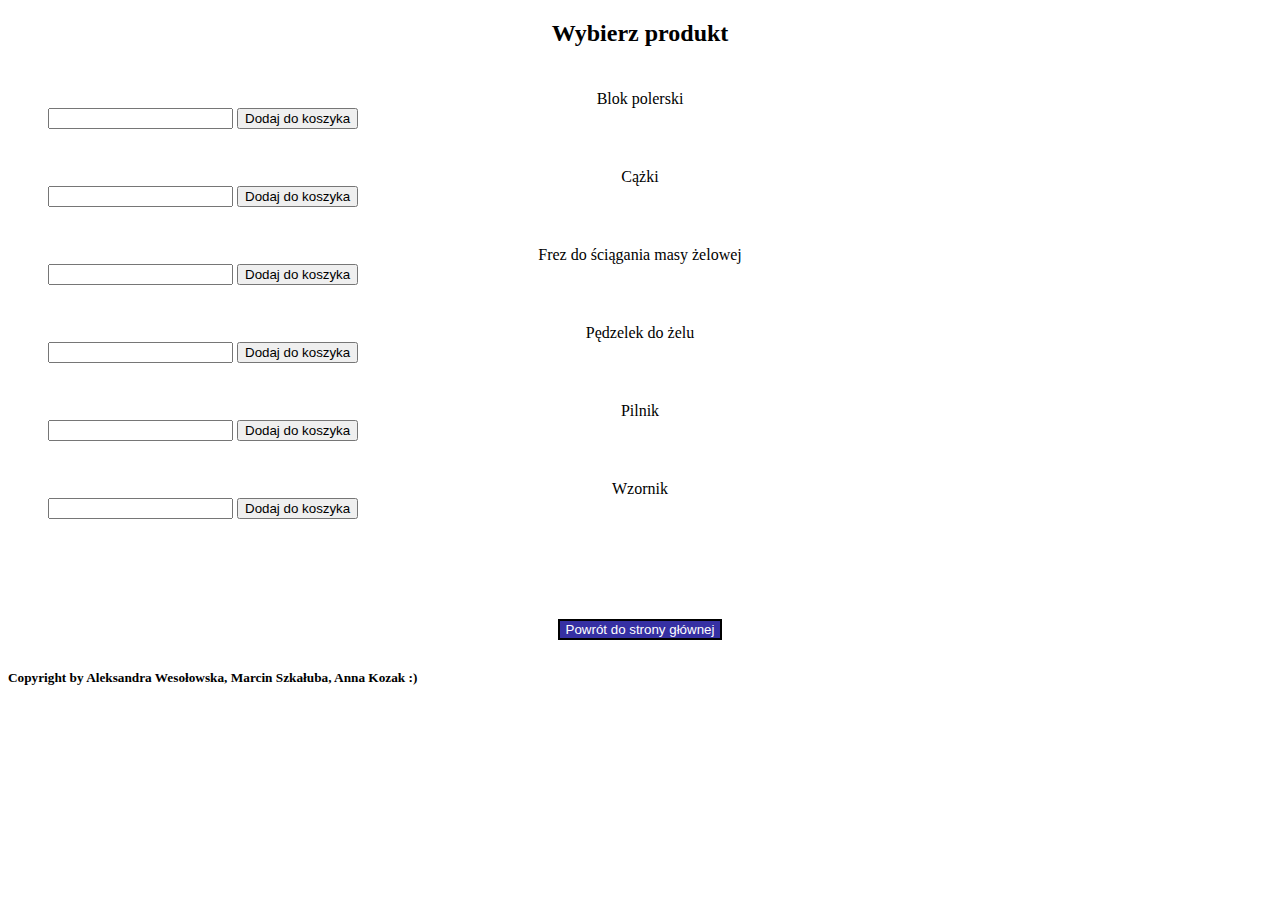
<file: src/main/resources/templates/akcesoria.html>
<!DOCTYPE html>
<html lang="en">
<head>
    <meta charset="UTF-8">

    <link rel="stylesheet" href="https://cdn.jsdelivr.net/npm/bootstrap@4.5.3/dist/css/bootstrap.min.css"
          integrity="sha384-TX8t27EcRE3e/ihU7zmQxVncDAy5uIKz4rEkgIXeMed4M0jlfIDPvg6uqKI2xXr2" crossorigin="anonymous">
    <!--    <link rel="stylesheet" href="style.css">-->
    <link rel="stylesheet" th:href="@{/style.css}"/>
    <script src="https://code.jquery.com/jquery-3.5.1.slim.min.js"
            integrity="sha384-DfXdz2htPH0lsSSs5nCTpuj/zy4C+OGpamoFVy38MVBnE+IbbVYUew+OrCXaRkfj"
            crossorigin="anonymous"></script>
    <script src="https://cdn.jsdelivr.net/npm/bootstrap@4.5.3/dist/js/bootstrap.bundle.min.js"
            integrity="sha384-ho+j7jyWK8fNQe+A12Hb8AhRq26LrZ/JpcUGGOn+Y7RsweNrtN/tE3MoK7ZeZDyx"
            crossorigin="anonymous"></script>

    <title>Akcesoria</title>
</head>
<body>

<div id="produkty">
    <h2 style="text-align: center; margin-top: 20px">Wybierz produkt</h2>
    <div class="flex-container">
        <div class="row align-items-center">

            <div class="obraz">
                <figure>
                    <!--                    <img src="./img/akcesoria1.jpg" style="width: 100%; height: 100%"/>-->
                    <img th:src="@{/img/akcesoria1.jpg}" style="width: 100%; height: 100%"/>
                    <figcaption style="text-align: center; margin-top: 5px">Blok polerski</figcaption>
                    <form th:action="@{addAkcesoria}">
                        <input type="number" name="quantity" min="1" class="amount">
                        <input type="hidden" name="productId" value="17">
                        <input type="submit" class="btn" value="Dodaj do koszyka">
                    </form>
                </figure>
            </div>
            <div class="obraz">
                <figure>
                    <!--                    <img src="./img/akcesoria2.jpg" style="width: 100%; height: 100%"/>-->
                    <img th:src="@{/img/akcesoria2.jpg}" style="width: 100%; height: 100%"/>
                    <figcaption style="text-align: center; margin-top: 5px">Cążki</figcaption>
                    <form th:action="@{addAkcesoria}">
                        <input type="number" name="quantity" min="1" class="amount">
                        <input type="hidden" name="productId" value="18">
                        <input type="submit" class="btn" value="Dodaj do koszyka">
                    </form>
                </figure>
            </div>
            <div class="obraz">
                <figure>
                    <!--                    <img src="./img/akcesoria3.jpg" style="width: 100%; height: 100%"/>-->
                    <img th:src="@{/img/akcesoria3.jpg}" style="width: 100%; height: 100%"/>
                    <figcaption style="text-align: center; margin-top: 5px">Frez do ściągania masy żelowej</figcaption>
                    <form th:action="@{addAkcesoria}">
                        <input type="number" name="quantity" min="1" class="amount">
                        <input type="hidden" name="productId" value="19">
                        <input type="submit" class="btn" value="Dodaj do koszyka">
                    </form>
                </figure>
            </div>
            <div class="obraz">
                <figure>
                    <!--                    <img src="./img/akcesoria4.jpg" style="width: 100%; height: 100%"/>-->
                    <img th:src="@{/img/akcesoria4.jpg}" style="width: 100%; height: 100%"/>
                    <figcaption style="text-align: center; margin-top: 5px">Pędzelek do żelu</figcaption>
                    <form th:action="@{addAkcesoria}">
                        <input type="number" name="quantity" min="1" class="amount">
                        <input type="hidden" name="productId" value="20">
                        <input type="submit" class="btn" value="Dodaj do koszyka">
                    </form>
                </figure>
            </div>
            <div class="obraz">
                <figure>
                    <!--                    <img src="./img/akcesoria5.jpg" style="width: 100%; height: 100%"/>-->
                    <img th:src="@{/img/akcesoria5.jpg}" style="width: 100%; height: 100%"/>
                    <figcaption style="text-align: center; margin-top: 5px">Pilnik</figcaption>
                    <form th:action="@{addAkcesoria}">
                        <input type="number" name="quantity" min="1" class="amount">
                        <input type="hidden" name="productId" value="21">
                        <input type="submit" class="btn" value="Dodaj do koszyka">
                    </form>
                </figure>
            </div>
            <div class="obraz">
                <figure>
                    <!--                    <img src="./img/akcesoria6.jpg" style="width: 100%; height: 100%"/>-->
                    <img th:src="@{/img/akcesoria6.jpg}" style="width: 100%; height: 100%"/>
                    <figcaption style="text-align: center; margin-top: 5px">Wzornik</figcaption>
                    <form th:action="@{addAkcesoria}">
                        <input type="number" name="quantity" min="1" class="amount">
                        <input type="hidden" name="productId" value="22">
                        <input type="submit" class="btn" value="Dodaj do koszyka">
                    </form>
                </figure>
            </div>
        </div>
        <p id="opis"></p>
        <!--    <button style="background:#3630a3;color:white;display: block; margin: auto; margin-top: 60px; margin-bottom: 20px">Powrót do strony głównej</button>-->
    </div>
    <button class="btn" style="background:#3630a3; color:white; display: block; margin: auto; margin-top: 100px;
    margin-bottom: 20px; border: 2px solid black">
        <a th:href="@{'/back'}" style="color: white">Powrót do strony głównej</a>
    </button>
</div>
<footer style="color: black; position: relative;left: 0;bottom: 0; margin-top: 30px">
    <h5>Copyright by Aleksandra Wesołowska, Marcin Szkałuba, Anna Kozak :)</h5>
</footer>
</body>
</html>
</file>
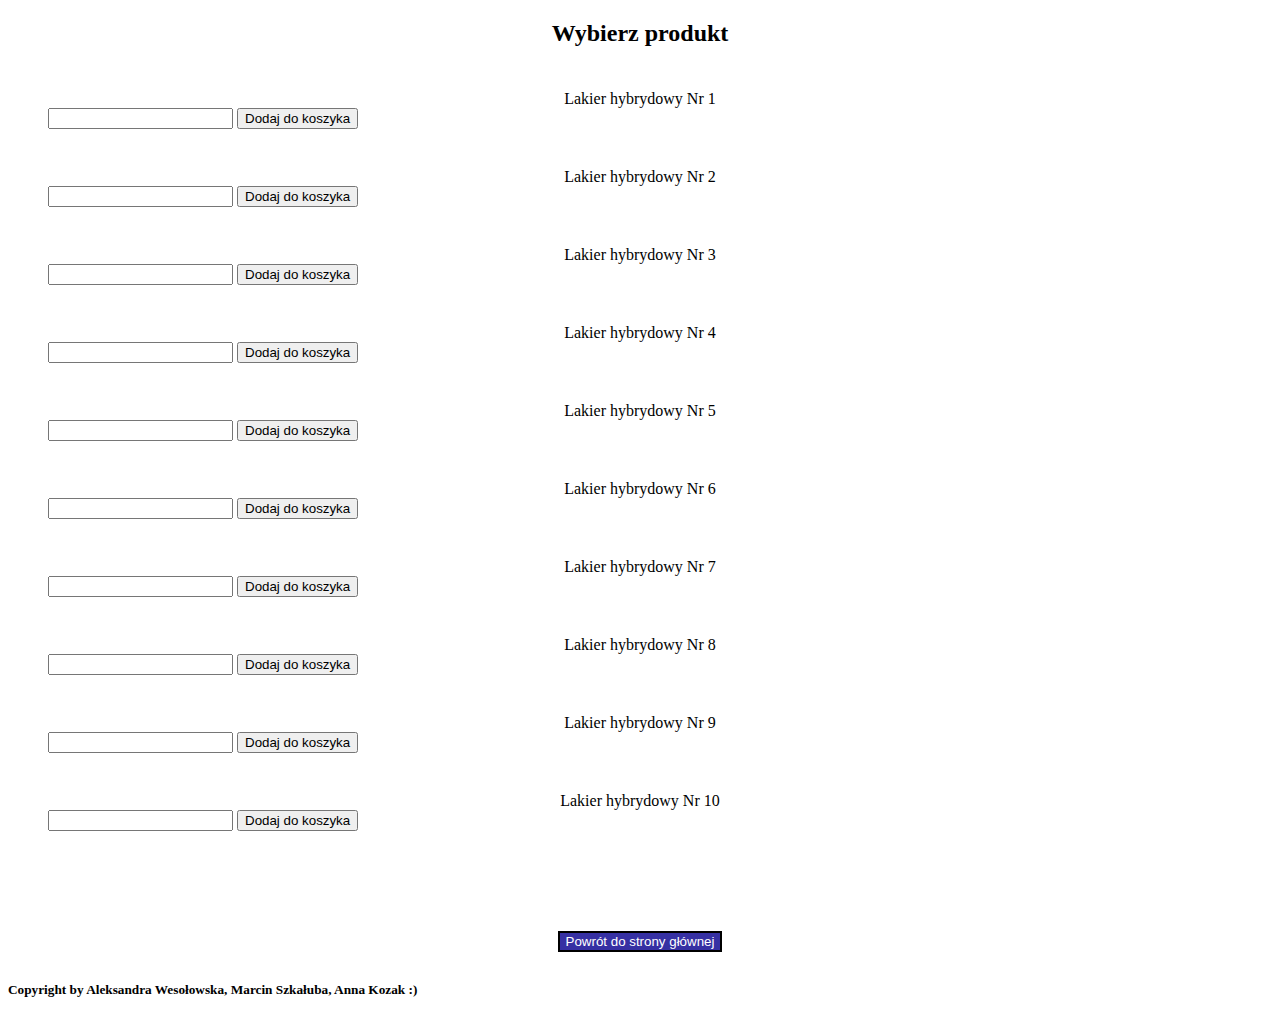
<file: src/main/resources/templates/lakiery.html>
<!DOCTYPE html>
<html lang="en">
<head>
    <meta charset="UTF-8">

    <link rel="stylesheet" href="https://cdn.jsdelivr.net/npm/bootstrap@4.5.3/dist/css/bootstrap.min.css"
          integrity="sha384-TX8t27EcRE3e/ihU7zmQxVncDAy5uIKz4rEkgIXeMed4M0jlfIDPvg6uqKI2xXr2" crossorigin="anonymous">
    <!--    <link rel="stylesheet" href="style.css">-->
    <link rel="stylesheet" th:href="@{/style.css}"/>
    <script src="https://code.jquery.com/jquery-3.5.1.slim.min.js"
            integrity="sha384-DfXdz2htPH0lsSSs5nCTpuj/zy4C+OGpamoFVy38MVBnE+IbbVYUew+OrCXaRkfj"
            crossorigin="anonymous"></script>
    <script src="https://cdn.jsdelivr.net/npm/bootstrap@4.5.3/dist/js/bootstrap.bundle.min.js"
            integrity="sha384-ho+j7jyWK8fNQe+A12Hb8AhRq26LrZ/JpcUGGOn+Y7RsweNrtN/tE3MoK7ZeZDyx"
            crossorigin="anonymous"></script>

    <title>Lakiery</title>
</head>
<body>
<div id="produkty">
    <h2 style="text-align: center; margin-top: 20px">Wybierz produkt</h2>
    <div class="flex-container">
        <div class="row align-items-center">
            <div class="obraz">
                <figure>
<!--                    <img src="./img/lakier1a.jpg" style="width: 100%; height: 100%"/>-->
                    <img th:src="@{/img/lakier1a.jpg}" style="width: 100%; height: 100%"/>
                    <figcaption style="text-align: center; margin-top: 5px">Lakier hybrydowy Nr 1</figcaption>
                    <form th:action="@{addLakier}">
                        <input type="number" name="quantity" min="1" class="amount">
                        <input type="hidden" name="productId" value="1">
                        <input type="submit" class="btn" value="Dodaj do koszyka">
                    </form>
                </figure>
            </div>
            <div class="obraz">
                <figure>
<!--                    <img src="./img/lakier2a.jpg" style="width: 100%; height: 100%"/>-->
                    <img th:src="@{/img/lakier2a.jpg}" style="width: 100%; height: 100%"/>
                    <figcaption style="text-align: center; margin-top: 5px">Lakier hybrydowy Nr 2</figcaption>
                    <form th:action="@{addLakier}">
                        <input type="number" name="quantity" min="1" class="amount">
                        <input type="hidden" name="productId" value="2">
                        <input type="submit" class="btn" value="Dodaj do koszyka">
                    </form>
                </figure>
            </div>
            <div class="obraz">
                <figure>
<!--                    <img src="./img/lakier3.jpg" style="width: 100%; height: 100%"/>-->
                    <img th:src="@{/img/lakier3.jpg}" style="width: 100%; height: 100%"/>
                    <figcaption style="text-align: center; margin-top: 5px">Lakier hybrydowy Nr 3</figcaption>
                    <form th:action="@{addLakier}">
                        <input type="number" name="quantity" min="1" class="amount">
                        <input type="hidden" name="productId" value="3">
                        <input type="submit" class="btn" value="Dodaj do koszyka">
                    </form>
                </figure>

            </div>
            <div class="obraz">
                <figure>
<!--                    <img src="./img/lakier4.jpg" style="width: 100%; height: 100%"/>-->
                    <img th:src="@{/img/lakier4.jpg}" style="width: 100%; height: 100%"/>
                    <figcaption style="text-align: center; margin-top: 5px">Lakier hybrydowy Nr 4</figcaption>
                    <form th:action="@{addLakier}">
                        <input type="number" name="quantity" min="1" class="amount">
                        <input type="hidden" name="productId" value="4">
                        <input type="submit" class="btn" value="Dodaj do koszyka">
                    </form>
                </figure>
            </div>
        </div>
        <div class="row align-items-center">
            <div class="obraz">
                <figure>
<!--                    <img src="./img/lakier5.jpg" style="width: 100%; height: 100%"/>-->
                    <img th:src="@{/img/lakier5.jpg}" style="width: 100%; height: 100%"/>
                    <figcaption style="text-align: center; margin-top: 5px">Lakier hybrydowy Nr 5</figcaption>
                    <form th:action="@{addLakier}">
                        <input type="number" name="quantity" min="1" class="amount">
                        <input type="hidden" name="productId" value="5">
                        <input type="submit" class="btn" value="Dodaj do koszyka">
                    </form>
                </figure>
            </div>
            <div class="obraz">
                <figure>
<!--                    <img src="./img/lakier6.jpg" style="width: 100%; height: 100%"/>-->
                    <img th:src="@{/img/lakier6.jpg}" style="width: 100%; height: 100%"/>
                    <figcaption style="text-align: center; margin-top: 5px">Lakier hybrydowy Nr 6</figcaption>
                    <form th:action="@{addLakier}">
                        <input type="number" name="quantity" min="1" class="amount">
                        <input type="hidden" name="productId" value="6">
                        <input type="submit" class="btn" value="Dodaj do koszyka">
                    </form>
                </figure>
            </div>
            <div class="obraz">
                <figure>
<!--                    <img src="./img/lakier7.jpg" style="width: 100%; height: 100%"/>-->
                    <img th:src="@{/img/lakier7.jpg}" style="width: 100%; height: 100%"/>
                    <figcaption style="text-align: center; margin-top: 5px">Lakier hybrydowy Nr 7</figcaption>
                    <form th:action="@{addLakier}">
                        <input type="number" name="quantity" min="1" class="amount">
                        <input type="hidden" name="productId" value="7">
                        <input type="submit" class="btn" value="Dodaj do koszyka">
                    </form>
                </figure>

            </div>
            <div class="obraz">
                <figure>
<!--                    <img src="./img/lakier8.jpg" style="width: 100%; height: 100%"/>-->
                    <img th:src="@{/img/lakier8.jpg}" style="width: 100%; height: 100%"/>
                    <figcaption style="text-align: center; margin-top: 5px">Lakier hybrydowy Nr 8</figcaption>
                    <form th:action="@{addLakier}">
                        <input type="number" name="quantity" min="1" class="amount">
                        <input type="hidden" name="productId" value="8">
                        <input type="submit" class="btn" value="Dodaj do koszyka">
                    </form>
                </figure>
            </div>
        </div>
        <div class="row align-items-center">
            <div class="obraz">
                <figure>
<!--                    <img src="./img/lakier9.jpg" style="width: 100%; height: 100%"/>-->
                    <img th:src="@{/img/lakier9.jpg}" style="width: 100%; height: 100%"/>
                    <figcaption style="text-align: center; margin-top: 5px">Lakier hybrydowy Nr 9</figcaption>
                    <form th:action="@{addLakier}">
                        <input type="number" name="quantity" min="1" class="amount">
                        <input type="hidden" name="productId" value="9">
                        <input type="submit" class="btn" value="Dodaj do koszyka">
                    </form>
                </figure>
            </div>
            <div class="obraz">
                <figure>
<!--                    <img src="./img/lakier10.jpg" style="width: 100%; height: 100%"/>-->
                    <img th:src="@{/img/lakier10.jpg}" style="width: 100%; height: 100%"/>
                    <figcaption style="text-align: center; margin-top: 5px">Lakier hybrydowy Nr 10</figcaption>
                    <form th:action="@{addLakier}">
                        <input type="number" name="quantity" min="1" class="amount">
                        <input type="hidden" name="productId" value="10">
                        <input type="submit" class="btn" value="Dodaj do koszyka">
                    </form>
                </figure>
            </div>
        </div>

    </div>
    <p id="opis"></p>
    <button class="btn" style="background:#3630a3; color:white; display: block; margin: auto; margin-top: 100px;
    margin-bottom: 20px; border: 2px solid black">
        <a th:href="@{'/back'}" style="color: white">Powrót do strony głównej</a>
    </button>
</div>
<footer style="color: black; position: relative;left: 0;bottom: 0; margin-top: 30px">
    <h5>Copyright by Aleksandra Wesołowska, Marcin Szkałuba, Anna Kozak :)</h5>
</footer>
</body>
</html>
</file>
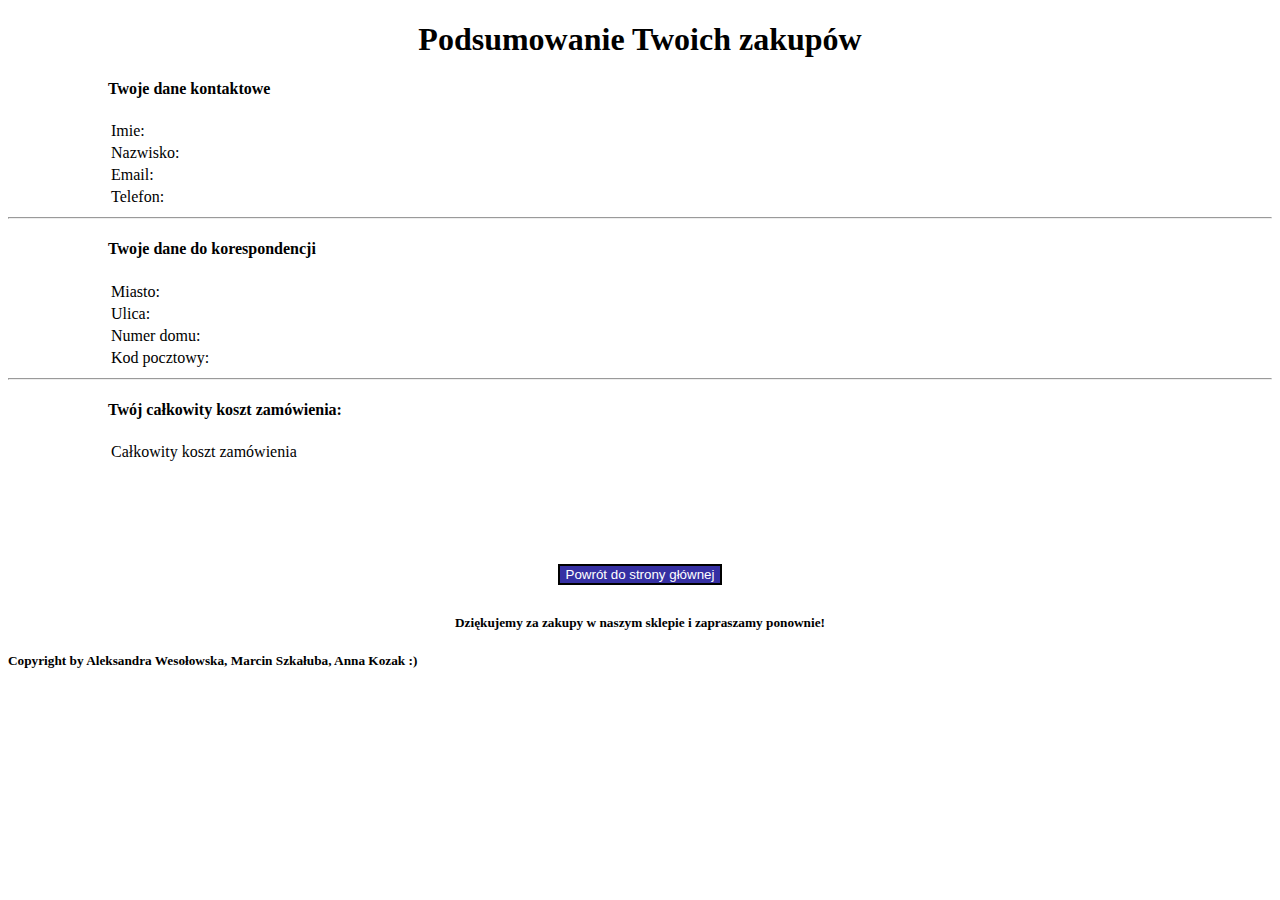
<file: src/main/resources/templates/podziekowanie.html>
<!DOCTYPE html>
<html lang="en">
<head>
    <meta charset="UTF-8">

    <link rel="stylesheet" href="https://cdn.jsdelivr.net/npm/bootstrap@4.5.3/dist/css/bootstrap.min.css"
          integrity="sha384-TX8t27EcRE3e/ihU7zmQxVncDAy5uIKz4rEkgIXeMed4M0jlfIDPvg6uqKI2xXr2" crossorigin="anonymous">
    <!--    <link rel="stylesheet" href="style.css">-->
    <link rel="stylesheet" th:href="@{/style.css}"/>
    <script src="https://code.jquery.com/jquery-3.5.1.slim.min.js"
            integrity="sha384-DfXdz2htPH0lsSSs5nCTpuj/zy4C+OGpamoFVy38MVBnE+IbbVYUew+OrCXaRkfj"
            crossorigin="anonymous"></script>
    <script src="https://cdn.jsdelivr.net/npm/bootstrap@4.5.3/dist/js/bootstrap.bundle.min.js"
            integrity="sha384-ho+j7jyWK8fNQe+A12Hb8AhRq26LrZ/JpcUGGOn+Y7RsweNrtN/tE3MoK7ZeZDyx"
            crossorigin="anonymous"></script>

    <title>Zamówienie zostało zrealizowane</title>
</head>
<body>
<h1 style="text-align: center">Podsumowanie Twoich zakupów</h1>

<h4 style="margin-left: 100px">Twoje dane kontaktowe</h4>
<div style="width:1000px; margin-left: 100px">
    <table class="table">
        <tr>
            <td>Imie:</td>
            <td th:text="${client.firstName}"/>
        </tr>
        <tr>
            <td>Nazwisko:</td>
            <td th:text="${client.lastName}"/>
        </tr>
        <tr>
            <td>Email:</td>
            <td th:text="${client.email}"/>
        </tr>
        <tr>
            <td>Telefon:</td>
            <td th:text="${client.numberOfPhone}"/>
        </tr>
    </table>
</div>
<hr>
<h4 style="margin-left: 100px">Twoje dane do korespondencji</h4>
<div style="width:1000px; margin-left: 100px">
    <table class="table">
        <tr>
            <td>Miasto:</td>
            <td th:text="${address.city}"/>
        </tr>
        <tr>
            <td>Ulica:</td>
            <td th:text="${address.street}"/>
        </tr>
        <tr>
            <td>Numer domu:</td>
            <td th:text="${address.number}"/>
        </tr>
        <tr>
            <td>Kod pocztowy:</td>
            <td th:text="${address.postcode}"/>
        </tr>
    </table>
</div>
<hr>
<h4 style="margin-left: 100px">Twój całkowity koszt zamówienia:</h4>
<!--<h4 th:text="${order.costAllProduct}" class="data">zł</h4>-->
<div style="width:1000px; margin-left: 100px">
    <table class="table">
        <tr>
            <td>Całkowity koszt zamówienia</td>
            <td th:text="${order.costAllProduct}" />
        </tr>
    </table>
</div>
<button class="btn" style="background:#3630a3; color:white; display: block; margin: auto; margin-top: 100px;
    margin-bottom: 20px; border: 2px solid black">
    <a th:href="@{'/back'}" style="color: white">Powrót do strony głównej</a>
</button>

<footer style="color: black; position: relative;left: 0;bottom: 0; margin-top: 30px">
    <h5 style="text-align: center">Dziękujemy za zakupy w naszym sklepie i zapraszamy ponownie!</h5>
    <h5>Copyright by Aleksandra Wesołowska, Marcin Szkałuba, Anna Kozak :)</h5>
</footer>
</body>
</html>
</file>
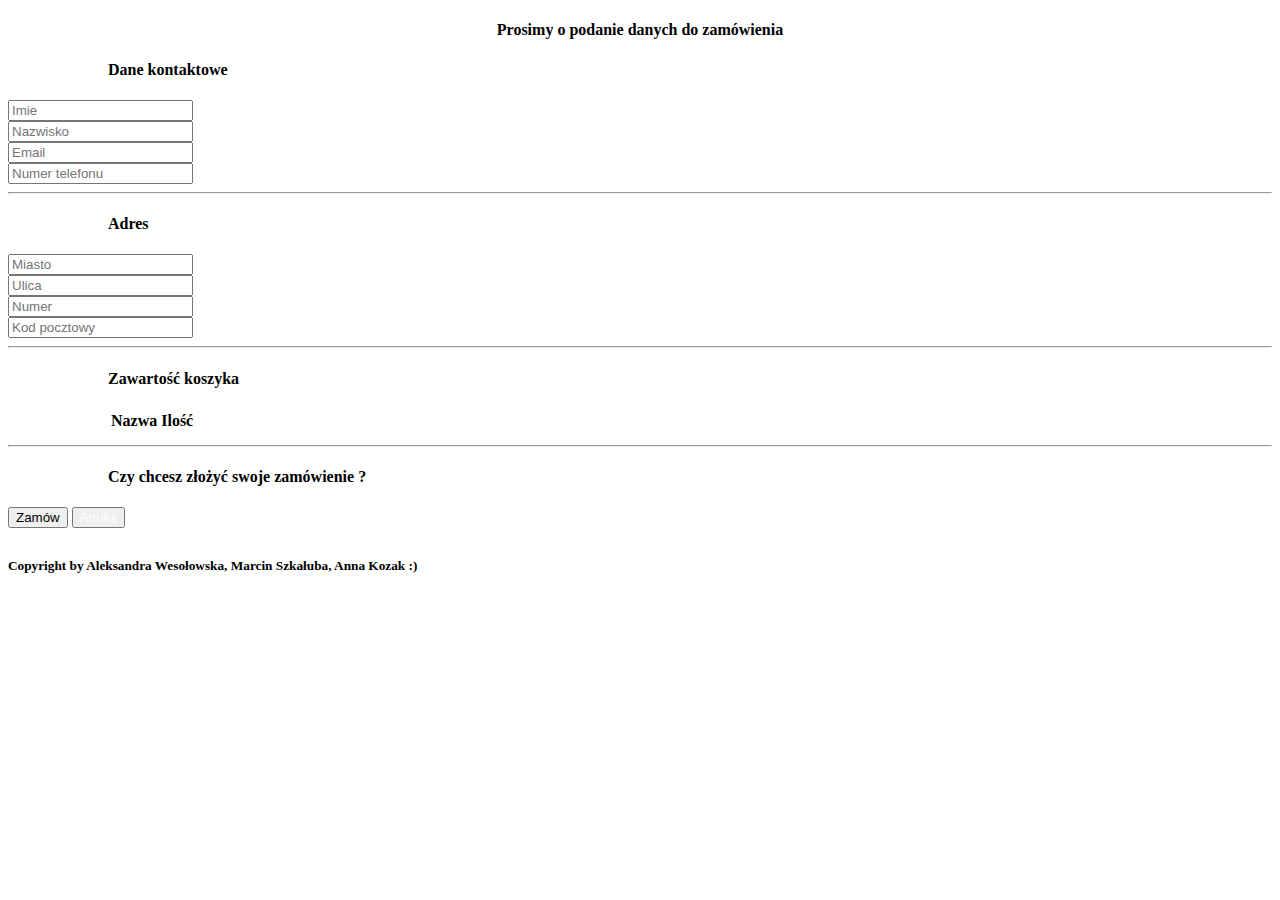
<file: src/main/resources/templates/zamownie.html>
<!DOCTYPE html>
<html lang="en">
<head>
    <meta charset="UTF-8">

    <link rel="stylesheet" href="https://cdn.jsdelivr.net/npm/bootstrap@4.5.3/dist/css/bootstrap.min.css"
          integrity="sha384-TX8t27EcRE3e/ihU7zmQxVncDAy5uIKz4rEkgIXeMed4M0jlfIDPvg6uqKI2xXr2" crossorigin="anonymous">
    <!--    <link rel="stylesheet" href="style.css">-->
    <link rel="stylesheet" th:href="@{/style.css}"/>
    <script src="https://code.jquery.com/jquery-3.5.1.slim.min.js"
            integrity="sha384-DfXdz2htPH0lsSSs5nCTpuj/zy4C+OGpamoFVy38MVBnE+IbbVYUew+OrCXaRkfj"
            crossorigin="anonymous"></script>
    <script src="https://cdn.jsdelivr.net/npm/bootstrap@4.5.3/dist/js/bootstrap.bundle.min.js"
            integrity="sha384-ho+j7jyWK8fNQe+A12Hb8AhRq26LrZ/JpcUGGOn+Y7RsweNrtN/tE3MoK7ZeZDyx"
            crossorigin="anonymous"></script>

    <title>Twoje zamówienie</title>
</head>
<body>

<h4 style="text-align: center;">Prosimy o podanie danych do zamówienia</h4>
<div class="dane">
    <form th:action="@{/makeOrder}" method="post">
        <h4 style="margin-left: 100px">Dane kontaktowe</h4>
        <input type="text" name="firstName" placeholder="Imie" class="data" pattern="[A-Za-ząćęłńóśźżĄĆĘŁŃÓŚŹŻ]{1,32}"
               required
               oninvalid="InvalidName(this);"
               oninput="InvalidName(this);"/><br>

        <script> function InvalidName(textbox) {

            if (textbox.validity.patternMismatch) {
                textbox.setCustomValidity('Enter valid name');
            } else if (textbox.validity.valueMissing) {
                textbox.setCustomValidity('This field cannot be empty ');
            } else {
                textbox.setCustomValidity('');
            }
            return true;
        }</script>

        <input type="text" name="lastName" placeholder="Nazwisko" class="data"
               pattern="[A-Za-ząćęłńóśźżĄĆĘŁŃÓŚŹŻ]{1,32}"
               required
               oninvalid="InvalidSurname(this);"
               oninput="InvalidSurname(this);"/><br>
        <script> function InvalidSurname(textbox) {

            if (textbox.validity.patternMismatch) {
                textbox.setCustomValidity('Enter valid surname');
            } else if (textbox.validity.valueMissing) {
                textbox.setCustomValidity('This field cannot be empty ');
            } else {
                textbox.setCustomValidity('');
            }
            return true;
        }</script>

        <input type="text" name="email" placeholder="Email" class="data"
               pattern="[a-z0-9._%+-]+@[a-z0-9.-]+\.[a-z]{2,4}$"
               required
               oninvalid="InvalidEmail(this);"
               oninput="InvalidEmail(this);"><br>
        <script> function InvalidEmail(textbox) {

            if (textbox.validity.patternMismatch) {
                textbox.setCustomValidity('Enter valid email');
            } else if (textbox.validity.valueMissing) {
                textbox.setCustomValidity('This field cannot be empty ');
            } else {
                textbox.setCustomValidity('');
            }
            return true;
        }</script>

        <input type="text" name="numberOfPhone" placeholder="Numer telefonu" class="data" pattern="[0-9]{9}"
               required
               oninvalid="InvalidPhone(this);"
               oninput="InvalidPhone(this);"><br>
        <script> function InvalidPhone(textbox) {

            if (textbox.validity.patternMismatch) {
                textbox.setCustomValidity('Enter valid number phone');
            } else if (textbox.validity.valueMissing) {
                textbox.setCustomValidity('This field cannot be empty ');
            } else {
                textbox.setCustomValidity('');
            }
            return true;
        }</script>

        <hr>
        <h4 style="margin-left: 100px">Adres</h4>
        <input type="text" name="city" placeholder="Miasto" class="data"
               pattern="[A-Za-ząćęłńóśźżĄĆĘŁŃÓŚŹŻ]{1,32}"
               required
               oninvalid="InvalidAddress(this);"
               oninput="InvalidAddress(this);"><br>
        <script> function InvalidAddress(textbox) {

            if (textbox.validity.patternMismatch) {
                textbox.setCustomValidity('Enter valid address');
            } else if (textbox.validity.valueMissing) {
                textbox.setCustomValidity('This field cannot be empty ');
            } else {
                textbox.setCustomValidity('');
            }
            return true;
        }</script>

        <input type="text" name="street" placeholder="Ulica" class="data"
               pattern="[A-Za-ząćęłńóśźżĄĆĘŁŃÓŚŹŻ]{1,32}"
               required
               oninvalid="InvalidStreet(this);"
               oninput="InvalidStreet(this);"><br>
        <script> function InvalidStreet(textbox) {

            if (textbox.validity.patternMismatch) {
                textbox.setCustomValidity('Enter valid street');
            } else if (textbox.validity.valueMissing) {
                textbox.setCustomValidity('This field cannot be empty ');
            } else {
                textbox.setCustomValidity('');
            }
            return true;
        }</script>

        <input type="text" name="number" placeholder="Numer" class="data"
               pattern="([0-9]{1,3})([a-zA-Z]{0,1})(\/([0-9]{1,3})([a-zA-Z]{0,1})?)?"
               required
               oninvalid="InvalidNumber(this);"
               oninput="InvalidNumber(this);"/><br>

        <script> function InvalidNumber(textbox) {

            if (textbox.validity.patternMismatch) {
                textbox.setCustomValidity('Enter valid number');
            } else if (textbox.validity.valueMissing) {
                textbox.setCustomValidity('This field cannot be empty ');
            } else {
                textbox.setCustomValidity('');
            }
            return true;
        }</script>

        <input type="text" name="postcode" placeholder="Kod pocztowy" class="data"
               pattern="[0-9]{2}-[0-9]{3}"
               required
               oninvalid="InvalidPostcode(this);"
               oninput="InvalidPostcode(this);"><br>
        <script> function InvalidPostcode(textbox) {

            if (textbox.validity.patternMismatch) {
                textbox.setCustomValidity('Enter valid street');
            } else if (textbox.validity.valueMissing) {
                textbox.setCustomValidity('This field cannot be empty ');
            } else {
                textbox.setCustomValidity('');
            }
            return true;
        }</script>
        
        <hr>
        <h4 style="margin-left: 100px">Zawartość koszyka</h4>
        <div style="width:1000px; margin-left: 100px">
            <table class="table">
                <th class="firstTh">Nazwa</th>
                <th class="firstTh">Ilość</th>
                <tr th:each="item: ${shoopingCart.items}" class="firstTr">
                    <td th:text="${item.product.name}" class="firstTd"/>
                    <td th:text="${item.quantity}" class="firstTd"/>
                </tr>
            </table>
        </div>
        <hr>
        <h4 style="margin-left: 100px">Czy chcesz złożyć swoje zamówienie ?</h4>
        <input type="submit" value="Zamów" class="data btn">
        <button class="data btn">
            <a th:href="@{/cancel}" style="color:white">Anuluj</a>
        </button>
    </form>
</div>
<footer style="color: black; position: relative;left: 0;bottom: 0; margin-top: 30px">
    <h5>Copyright by Aleksandra Wesołowska, Marcin Szkałuba, Anna Kozak :)</h5>
</footer>
</body>
</html>
</file>
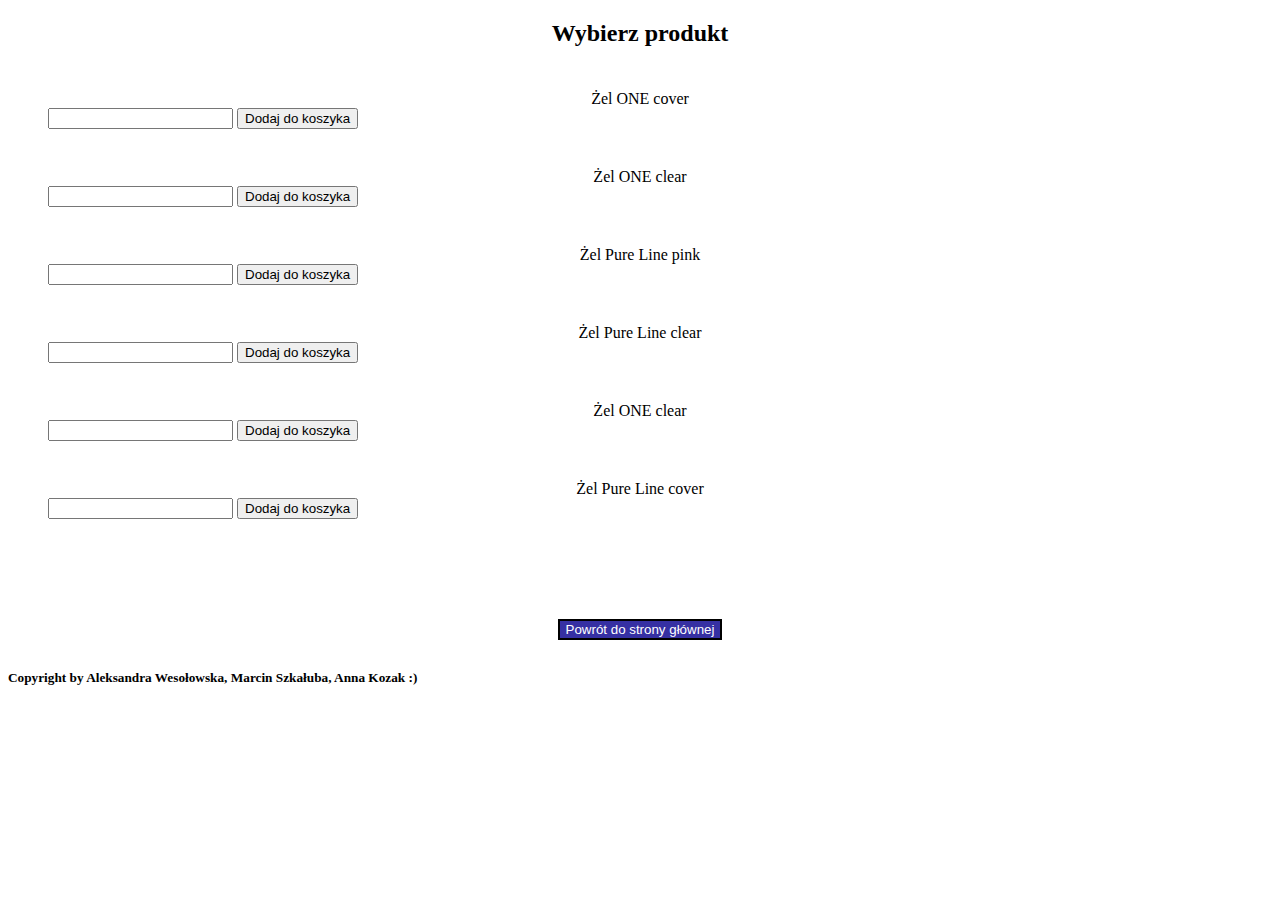
<file: src/main/resources/templates/zele.html>
<!DOCTYPE html>
<html lang="en">
<head>
    <meta charset="UTF-8">

    <link rel="stylesheet" href="https://cdn.jsdelivr.net/npm/bootstrap@4.5.3/dist/css/bootstrap.min.css"
          integrity="sha384-TX8t27EcRE3e/ihU7zmQxVncDAy5uIKz4rEkgIXeMed4M0jlfIDPvg6uqKI2xXr2" crossorigin="anonymous">
    <!--    <link rel="stylesheet" href="style.css">-->
    <link rel="stylesheet" th:href="@{/style.css}"/>
    <script src="https://code.jquery.com/jquery-3.5.1.slim.min.js"
            integrity="sha384-DfXdz2htPH0lsSSs5nCTpuj/zy4C+OGpamoFVy38MVBnE+IbbVYUew+OrCXaRkfj"
            crossorigin="anonymous"></script>
    <script src="https://cdn.jsdelivr.net/npm/bootstrap@4.5.3/dist/js/bootstrap.bundle.min.js"
            integrity="sha384-ho+j7jyWK8fNQe+A12Hb8AhRq26LrZ/JpcUGGOn+Y7RsweNrtN/tE3MoK7ZeZDyx"
            crossorigin="anonymous"></script>

    <title>Żele</title>
</head>
<body>

<div id="produkty">
    <h2 style="text-align: center; margin-top: 20px">Wybierz produkt</h2>
    <div class="flex-container">
        <div class="row align-items-center">
            <div class="obraz">
                <figure>
<!--                    <img src="./img/zel1.jpg" style="width: 100%; height: 100%"/>-->
                    <img th:src="@{/img/zel1.jpg}" style="width: 100%; height: 100%"/>
                    <figcaption style="text-align: center; margin-top: 5px">Żel ONE cover</figcaption>
                    <form th:action="@{addZele}">
                        <input type="number" name="quantity" min="1" class="amount">
                        <input type="hidden" name="productId" value="11">
                        <input type="submit" class="btn" value="Dodaj do koszyka">
                    </form>
                </figure>
            </div>
            <div class="obraz">
                <figure>
<!--                    <img src="./img/zel2.jpg" style="width: 100%; height: 100%"/>-->
                    <img th:src="@{/img/zel2.jpg}" style="width: 100%; height: 100%"/>
                    <figcaption style="text-align: center; margin-top: 5px">Żel ONE clear</figcaption>
                    <form th:action="@{addZele}">
                        <input type="number" name="quantity" min="1" class="amount">
                        <input type="hidden" name="productId" value="12">
                        <input type="submit" class="btn" value="Dodaj do koszyka">
                    </form>
                </figure>

            </div>
            <div class="obraz">
                <figure>
<!--                    <img src="./img/zel3.jpg" style="width: 100%; height: 100%"/>-->
                    <img th:src="@{/img/zel3.jpg}" style="width: 100%; height: 100%"/>
                    <figcaption style="text-align: center; margin-top: 5px">Żel Pure Line pink</figcaption>
                    <form th:action="@{addZele}">
                        <input type="number" name="quantity" min="1" class="amount">
                        <input type="hidden" name="productId" value="13">
                        <input type="submit" class="btn" value="Dodaj do koszyka">
                    </form>
                </figure>
            </div>
            <div class="obraz">
                <figure>
<!--                    <img src="./img/zel4.jpg" style="width: 100%; height: 100%"/>-->
                    <img th:src="@{/img/zel4.jpg}" style="width: 100%; height: 100%"/>
                    <figcaption style="text-align: center; margin-top: 5px">Żel Pure Line clear</figcaption>
                    <form th:action="@{addZele}">
                        <input type="number" name="quantity" min="1" class="amount">
                        <input type="hidden" name="productId" value="14">
                        <input type="submit" class="btn" value="Dodaj do koszyka">
                    </form>
                </figure>
            </div>
        </div>
        <div class="row align-items-center">
            <div class="obraz">
                <figure>
<!--                    <img src="./img/zel5.jpg" style="width: 100%; height: 100%"/>-->
                    <img th:src="@{/img/zel5.jpg}" style="width: 100%; height: 100%"/>
                    <figcaption style="text-align: center; margin-top: 5px">Żel ONE clear</figcaption>
                    <form th:action="@{addZele}">
                        <input type="number" name="quantity" min="1" class="amount">
                        <input type="hidden" name="productId" value="15">
                        <input type="submit" class="btn" value="Dodaj do koszyka">
                    </form>
                </figure>
            </div>
            <div class="obraz">
                <figure>
<!--                    <img src="./img/zel6.jpg" style="width: 100%; height: 100%"/>-->
                    <img th:src="@{/img/zel6.jpg}" style="width: 100%; height: 100%"/>
                    <figcaption style="text-align: center; margin-top: 5px">Żel Pure Line cover</figcaption>
                    <form th:action="@{addZele}">
                        <input type="number" name="quantity" min="1" class="amount">
                        <input type="hidden" name="productId" value="16">
                        <input type="submit" class="btn" value="Dodaj do koszyka">
                    </form>
                </figure>
            </div>
        </div>
        <p id="opis"></p>
    </div>
    <button class="btn" style="background:#3630a3; color:white; display: block; margin: auto; margin-top: 100px;
    margin-bottom: 20px; border: 2px solid black">
        <a th:href="@{'/back'}" style="color: white">Powrót do strony głównej</a>
    </button>
</div>
<footer style="color: black; position: relative;left: 0;bottom: 0; margin-top: 30px">
    <h5>Copyright by Aleksandra Wesołowska, Marcin Szkałuba, Anna Kozak :)</h5>
</footer>
</body>
</html>
</file>
